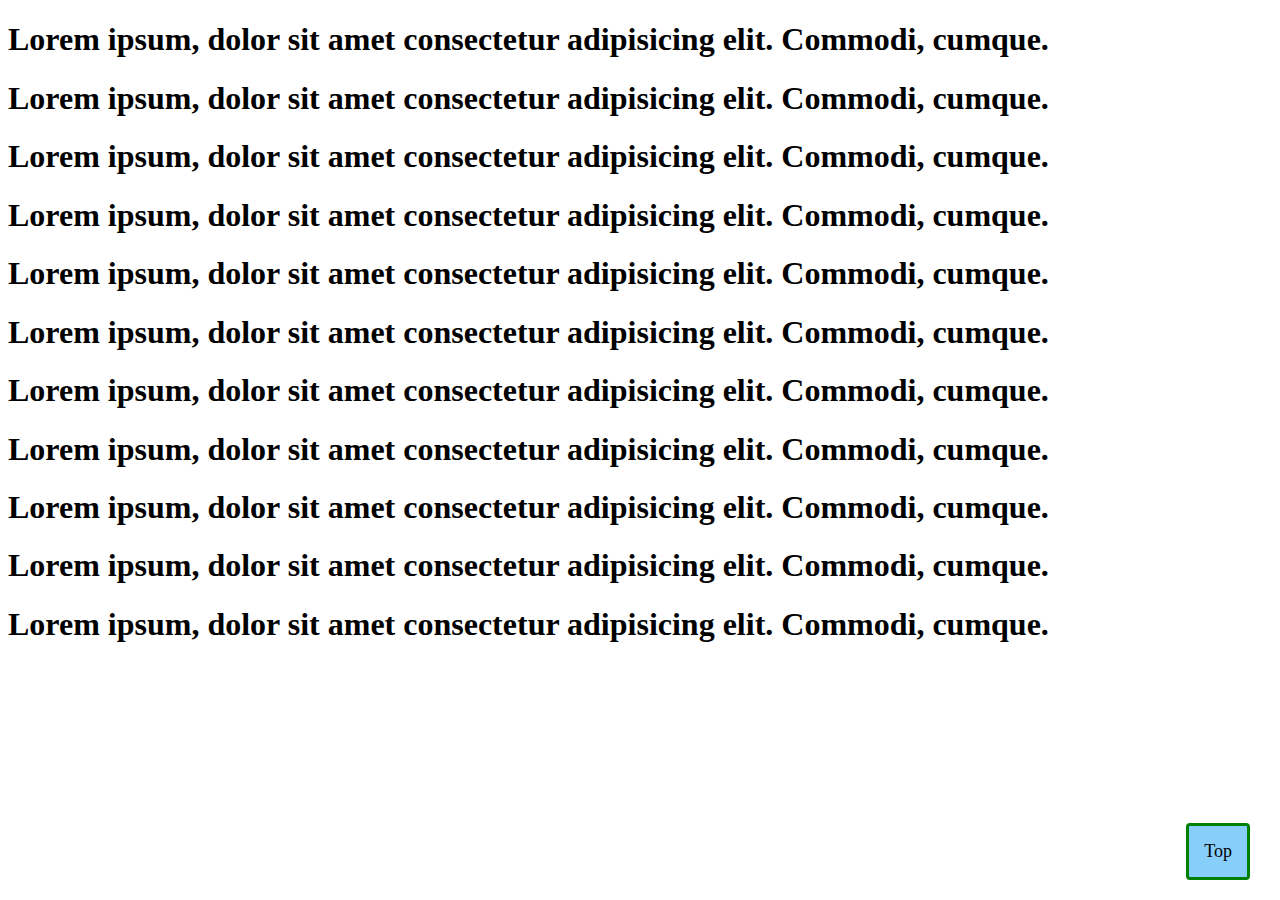
<file: Lab2/pages/tasks.html>
<!DOCTYPE html>
<html lang="en">
<head>
    <meta charset="UTF-8">
    <meta http-equiv="X-UA-Compatible" content="IE=edge">
    <meta name="viewport" content="width=device-width, initial-scale=1.0">
    <link rel="stylesheet" href="tasks.css">
    <title>Document</title>
</head>
<body>
  <h1>Lorem ipsum, dolor sit amet consectetur adipisicing elit. Commodi, cumque.</h1>
  <h1>Lorem ipsum, dolor sit amet consectetur adipisicing elit. Commodi, cumque.</h1>
  <h1>Lorem ipsum, dolor sit amet consectetur adipisicing elit. Commodi, cumque.</h1>
  <h1>Lorem ipsum, dolor sit amet consectetur adipisicing elit. Commodi, cumque.</h1>
  <h1>Lorem ipsum, dolor sit amet consectetur adipisicing elit. Commodi, cumque.</h1>
  <h1>Lorem ipsum, dolor sit amet consectetur adipisicing elit. Commodi, cumque.</h1>
  <h1>Lorem ipsum, dolor sit amet consectetur adipisicing elit. Commodi, cumque.</h1>
  <h1>Lorem ipsum, dolor sit amet consectetur adipisicing elit. Commodi, cumque.</h1>
  <h1>Lorem ipsum, dolor sit amet consectetur adipisicing elit. Commodi, cumque.</h1>
  <h1>Lorem ipsum, dolor sit amet consectetur adipisicing elit. Commodi, cumque.</h1>
  <h1>Lorem ipsum, dolor sit amet consectetur adipisicing elit. Commodi, cumque.</h1>
 <div id="btn">
     <a href="#">Top</a>
 </div>
</body>
</html>
</file>
<file: Lab2/pages/tasks.css>
body {
    background-image: url("https://upload.wikimedia.org/wikipedia/commons/9/94/MERN-logo.png");
    background-repeat: no-repeat;
    background-attachment: fixed;
    background-size:50%;
    background-position: center;
  }
  #btn {
    position: fixed;
    bottom: 20px;
    right: 30px;
    z-index: 10;
    font-size: 18px;
    border: 3px solid green;
    outline: none;
    background-color: lightskyblue;
    cursor: pointer;
    padding: 15px;
    border-radius: 4px;
  }
  #btn a{
      color: black;
      text-decoration: none;
  }
  
  #btn:hover {
    background-color: cyan;
  }
</file>
